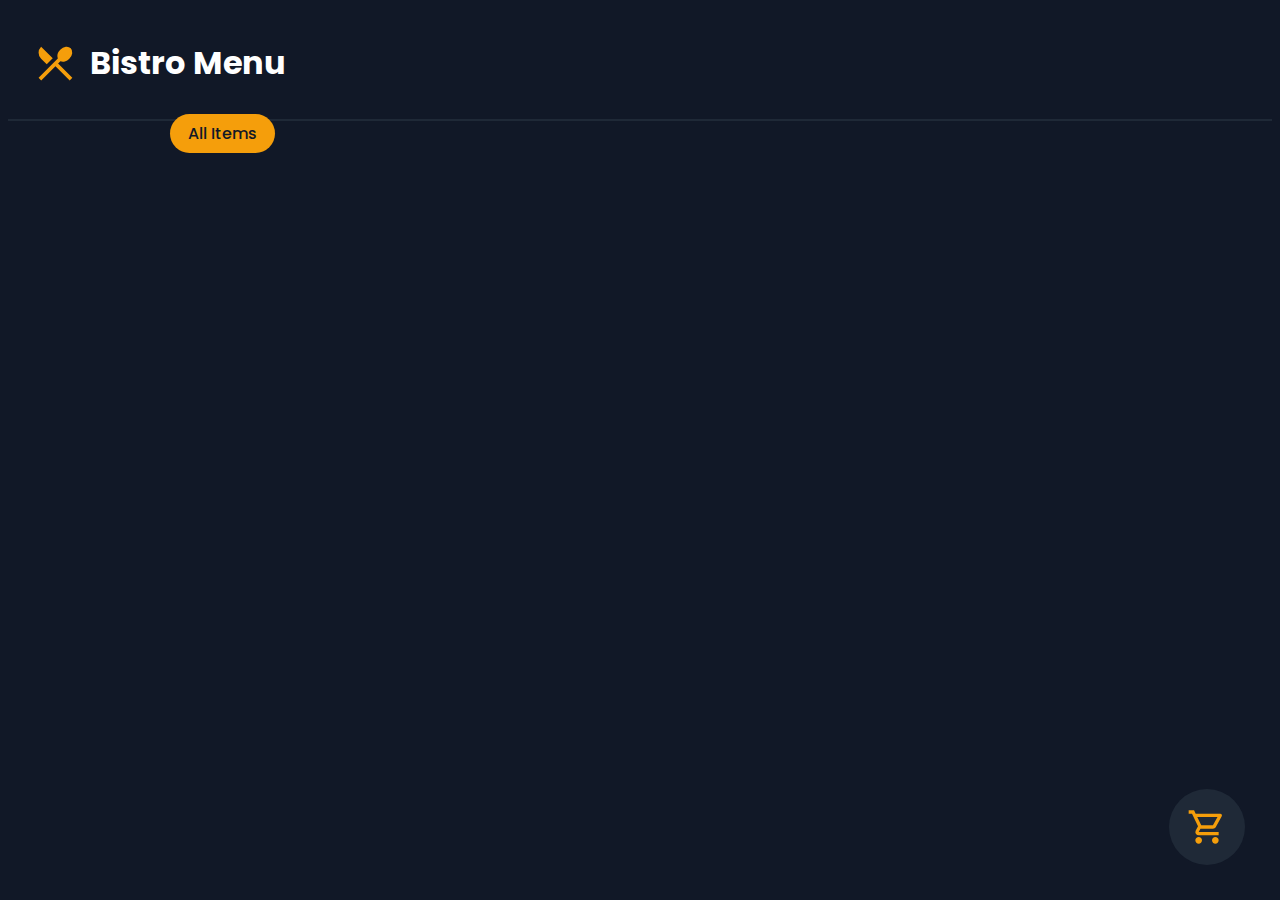
<file: home.html>
<!DOCTYPE html>
<html lang="en">
  <head>
    <meta charset="UTF-8" />
    <meta name="viewport" content="width=device-width, initial-scale=1.0" />
    <title>Digital Restaurant <Menu></Menu></title>

    <!-- Load  Gloabl CSS -->
    <link rel="stylesheet" href="./css/global.css" />

    <!-- Load Google Fonts -->
    <link rel="preconnect" href="https://fonts.googleapis.com" />
    <link rel="preconnect" href="https://fonts.gstatic.com" crossorigin />
    <link
      href="https://fonts.googleapis.com/css2?family=Poppins:ital,wght@0,100;0,200;0,300;0,400;0,500;0,600;0,700;0,800;0,900;1,100;1,200;1,300;1,400;1,500;1,600;1,700;1,800;1,900&display=swap"
      rel="stylesheet"
    />
  </head>
  <body class="darkmode">
    <!-- Header -->
    <header>
      <div class="header">
        <a class="textLogo" href="/">
          <!-- Logo -->
          <svg
            xmlns="http://www.w3.org/2000/svg"
            height="24px"
            viewBox="0 -960 960 960"
            width="24px"
            fill="#e8eaed"
          >
            <path
              d="m175-120-56-56 410-410q-18-42-5-95t57-95q53-53 118-62t106 32q41 41 32 106t-62 118q-42 44-95 57t-95-5l-50 50 304 304-56 56-304-302-304 302Zm118-342L173-582q-54-54-54-129t54-129l248 250-128 128Z"
            />
          </svg>
          <h1>Bistro Menu</h1>
        </a>
        <!-- Cart Button -->
        <a class="cartButton" href="/cart">
          <svg
            xmlns="http://www.w3.org/2000/svg"
            height="24px"
            viewBox="0 -960 960 960"
            width="24px"
            fill="#e8eaed"
          >
            <path
              d="M280-80q-33 0-56.5-23.5T200-160q0-33 23.5-56.5T280-240q33 0 56.5 23.5T360-160q0 33-23.5 56.5T280-80Zm400 0q-33 0-56.5-23.5T600-160q0-33 23.5-56.5T680-240q33 0 56.5 23.5T760-160q0 33-23.5 56.5T680-80ZM246-720l96 200h280l110-200H246Zm-38-80h590q23 0 35 20.5t1 41.5L692-482q-11 20-29.5 31T622-440H324l-44 80h480v80H280q-45 0-68-39.5t-2-78.5l54-98-144-304H40v-80h130l38 80Zm134 280h280-280Z"
            />
          </svg>
        </a>
      </div>
    </header>

    <!-- Main -->

    <main>
      <!-- Categories Filter Bar -->
      <div class="categorisFilter">
        <input
          type="radio"
          name="category"
          onchange="onCategoryChange()"
          value="all"
          id="all"
          checked
        />
        <label class="categoryButton" for="all">All Items</label>
      </div>
      <br />

      <!-- Menu Items -->
      <div class="itemsContainer"></div>
    </main>

    <!-- Scripts -->
    <script src="./data.js"></script>
    <script src="./js/home.js"></script>
  </body>
</html>
</file>
<file: css/global.css>
/* GLOABL COLORS */
:root {
  --primary-color: #f59e0b;
  --text-color: #202020;
  --secondary-text: #3d3d3d;
  --base-color: white;
  --base-variant: #f1f1f1;
}

/* DARK MODE COLORS */
.darkmode {
  --primary-color: #f59e0b;
  --text-color: #ffffff;
  --secondary-text: #ffffffa2;
  --base-color: #111827;
  --base-variant: #1f2937;
}

* {
  font-family: "Poppins", serif;
}

body {
  background-color: var(--base-color);
  color: var(--text-color);
}
p {
  color: var(--secondary-text);
}

main {
  width: 75%;
  margin: auto;
  margin-bottom: 70px;
}

.itemsContainer {
  display: grid;
  grid-template-columns: 1fr 1fr 1fr;
  gap: 15px;
}

.linkButton {
  cursor: pointer;
  display: inline-block;
  background-color: var(--primary-color);
  color: var(--base-color);
  padding: 8px 12px;
  text-decoration: none;
  border: none;
  border-radius: 8px;
  font-weight: 500;
  transition: 200ms;
}
.linkButton:hover {
  transform: scale(1.05);
  transition: 200ms;
}

.header {
  padding: 10px 25px;
  display: flex;
  align-items: center;
  justify-content: space-between;
  border-bottom: 2px solid var(--base-variant);
}

.textLogo {
  display: flex;
  align-items: center;
  gap: 12px;
  color: var(--text-color);
  text-decoration: none;
  font-weight: bold;
}

.textLogo svg {
  fill: var(--primary-color);
  width: 45px;
  height: 45px;
}

.cartButton {
  z-index: 1;

  position: fixed;
  bottom: 35px;
  right: 35px;
  background-color: var(--base-variant);
  padding: 18px;
  border-radius: 100%;
}

.cartButton svg {
  fill: var(--primary-color);
  width: 40px;
  height: 40px;
  margin-bottom: -7px;
}

.categoriesFilter {
  display: flex;
  flex-wrap: wrap;
  gap: 5px;
}

.filters {
  display: flex;
  flex-wrap: wrap;
  padding: 20px 0px;
  border-bottom: 2px solid var(--base-variant);
  justify-content: space-between;
  align-items: center;
  align-items: start;
  gap: 15px;
}

.searchInput {
  border-radius: 16px;
  padding: 15px;
  width: 100%;
  height: 35px;
  border: none;
  outline: none;
  background-color: var(--base-variant);
  color: var(--text-color);
}

.search {
  flex: 1 200px;
  max-width: 300px;
  /* min-width: none; */
}

.categoryButton {
  background-color: var(--base-variant);
  border: none;
  border-radius: 40px;
  padding: 8px 18px;
  font-weight: 500;
  font-size: 16px;
  color: var(--text-color);
  cursor: pointer;
}

input[type="radio"] {
  appearance: none;
  margin: 0;
  padding: 0;
}

input[type="radio"]:checked + label {
  background-color: var(--primary-color);
  color: var(--base-color);
}

.menuItem {
  display: flex;
  flex-direction: column;
  background-color: var(--base-variant);
  border-radius: 12px;
  opacity: 0;
  transform: translateY(100px);
  transition: 1s ease;
}

.menuItem.menuItemVisible {
  opacity: 1;
  transform: translateY(0);
  transition: 1s ease;
}

.menuItem img {
  border-radius: 12px 12px 0px 0px;
  width: 100%;
  min-height: 222px;
  height: 222px;
  object-fit: cover;
}

.menuContent h2 {
  font-size: 20px;
  margin: 0px 0px;
}

.menuDesc {
  margin: 5px 0px 30px 0px;
}

.price {
  color: var(--text-color);
  font-weight: bold;
  font-size: 25px;
  margin: 0;
}

.menuContent {
  display: flex;
  flex-direction: column;
  margin: 15px 20px;
  height: 100%;
}

.menuItemFooter {
  display: flex;
  justify-content: space-between;
  align-items: center;
  margin-top: auto;
}

.notification {
  position: fixed;
  bottom: -100px;
  left: 20px;
  background-color: rgb(66, 143, 66);
  color: white;
  padding: 10px;
  font-size: 16px;
  border-radius: 8px;
  transition: 100ms ease-in-out;
  box-shadow: 0 0 20px 4px #00000059;
}

.notification.visible {
  bottom: 20px;
  transition: 500ms ease-in-out;
}

.fly-circle {
  position: absolute;
  width: 20px;
  height: 20px;
  background: var(--primary-color);
  border-radius: 50%;
  pointer-events: none;
  animation: fly 0.4s ease-in-out forwards;
}
@keyframes fly {
  0% {
    opacity: 1;
    transform: translate(0, 0);
  }
  75% {
    opacity: 1;
  }
  100% {
    opacity: 0;
    transform: translate(var(--target-x), var(--target-y));
  }
}

.cartCount {
  display: flex;
  justify-content: center;
  align-items: center;
  position: absolute;
  background-color: var(--primary-color);
  border-radius: 100%;
  width: 30px;
  height: 30px;
  right: -7px;
  top: -7px;
  color: var(--base-color);
}

.iconButton svg {
  fill: var(--secondary-text);
  width: 40px;
  height: 40px;
  margin-bottom: -7px;
}

.iconButton {
  cursor: pointer;
  border-radius: 100%;
  transition: 200ms ease;
  padding: 13px;
  background-color: var(--base-color);
}

.iconButton:hover {
  background-color: var(--base-variant);
  transition: 200ms ease;
  transform: scale(108%);
}

.headerIcons {
  display: flex;
  gap: 15px;
  justify-content: space-between;
  align-items: center;
}

.menuItem .linkButton svg {
  fill: var(--base-color);
}

.buttonContent {
  display: flex;
  justify-content: center;
  align-items: center;
  gap: 5px;
}

.buttonContent span {
  margin-top: 2px;
}
</file>
